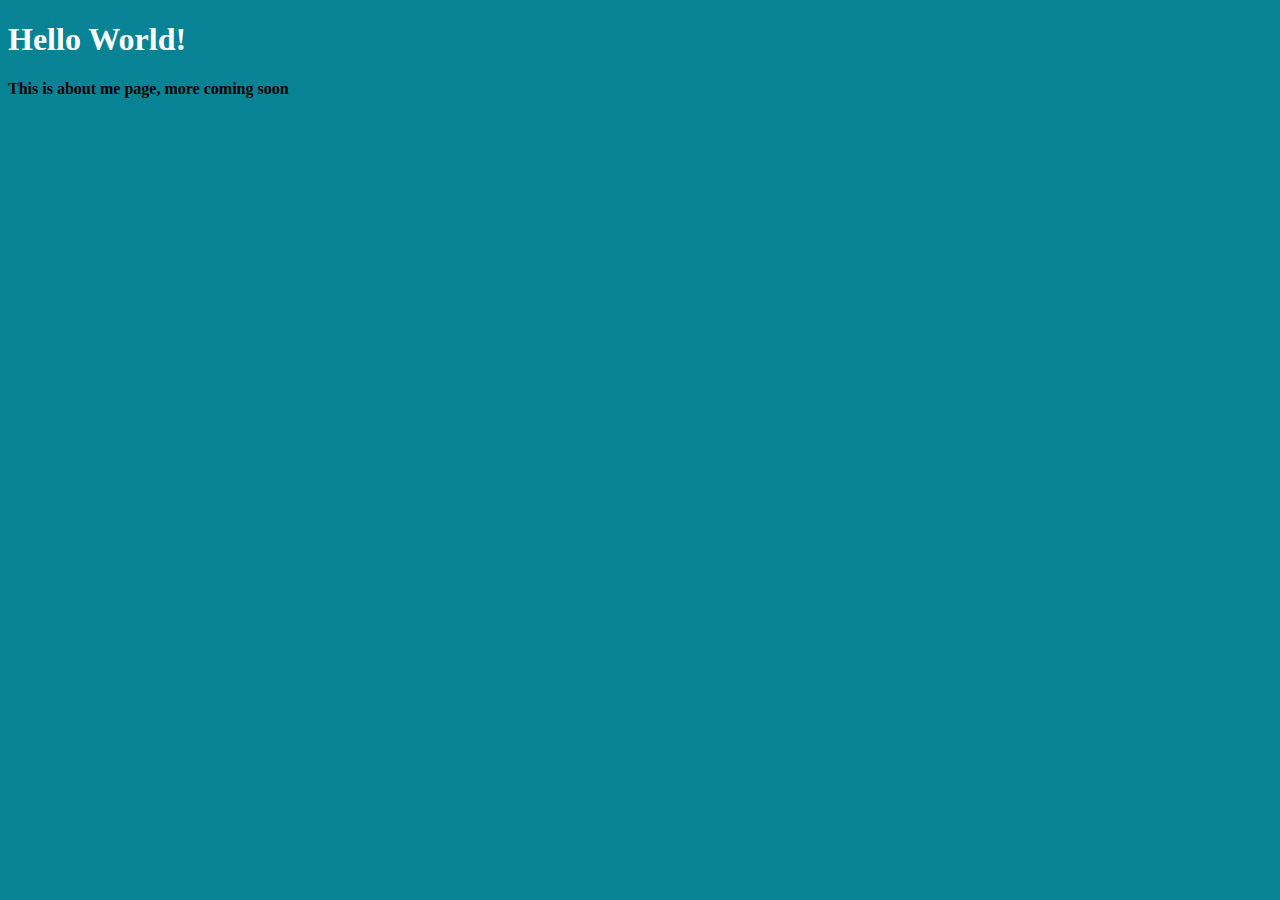
<file: aboutme.html>
<!DOCTYPE html>
<html lang="en">
<head>
  <meta charset="UTF-8">
  <meta http-equiv="X-UA-Compatible" content="IE=edge">
  <meta name="viewport" content="width=device-width, initial-scale=1.0">
  <title>Document</title>
</head>
<body style="background-color:#088395">
  <h1 style="color:#fff">Hello World!</h1> 
  <strong><p> This is about me page, more coming soon</strong><p>
   </body>
</html>
</file>
